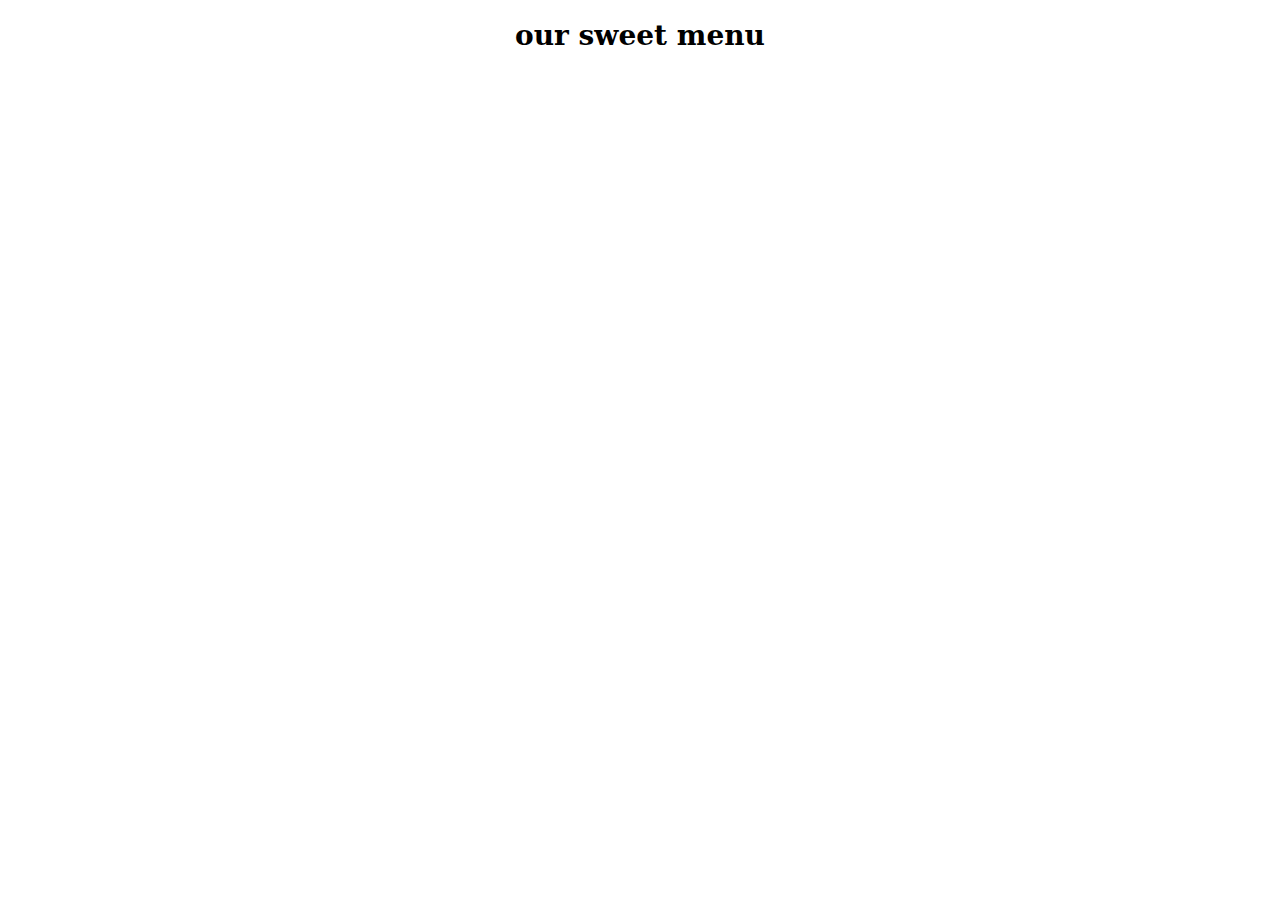
<file: index.html>
<!DOCTYPE html>
<html>
<head>
	<meta charset="utf-8">
	<title> </title>
	<link rel="stylesheet" type="text/css" href="module2.css">

</head>
<body>

	<h1> our sweet menu</h1>



	<div id="box1"> 
		<div id="a">chicken</div>
		<p>
		Lorem ipsum dolor sit amet, consectetur adipisicing elit, sed do eiusmod
		tempor incididunt ut labore et dolore magna aliqua. Ut enim ad minim veniam,
		quis nostrud exercitation ullamco laboris nisi ut aliquip ex ea commodo
		consequat. Duis aute irure dolor in reprehenderit in voluptate velit esse
		cillum dolore eu fugiat nulla pariatur. Excepteur sint occaecat cupidatat non
		proident, sunt in culpa qui officia deserunt mollit anim id est laborum.
		</p>
	</div>
	
	

			<div id="box2">
				<div id="a">Beef</div>
						<p>Lorem ipsum dolor sit amet, consectetur adipisicing elit, sed do eiusmod
						tempor incididunt ut labore et dolore magna aliqua. Ut enim ad minim veniam,
						quis nostrud exercitation ullamco laboris nisi ut aliquip ex ea commodo
						consequat. Duis aute irure dolor in reprehenderit in voluptate velit esse
						cillum dolore eu fugiat nulla pariatur. Excepteur sint occaecat cupidatat non
						proident, sunt in culpa qui officia deserunt mollit anim id est laborum.</p>
			</div>

						<div id="box3">
							<div id="a">Sushi</div>
								<p>Lorem ipsum dolor sit amet, consectetur adipisicing elit, sed do eiusmod
								tempor incididunt ut labore et dolore magna aliqua. Ut enim ad minim veniam,
								quis nostrud exercitation ullamco laboris nisi ut aliquip ex ea commodo
								consequat. Duis aute irure dolor in reprehenderit in voluptate velit esse
								cillum dolore eu fugiat nulla pariatur. Excepteur sint occaecat cupidatat non
								proident, sunt in culpa qui officia deserunt mollit anim id est laborum.</p>
						</div>


			
			



	

</body>
</html>
</file>
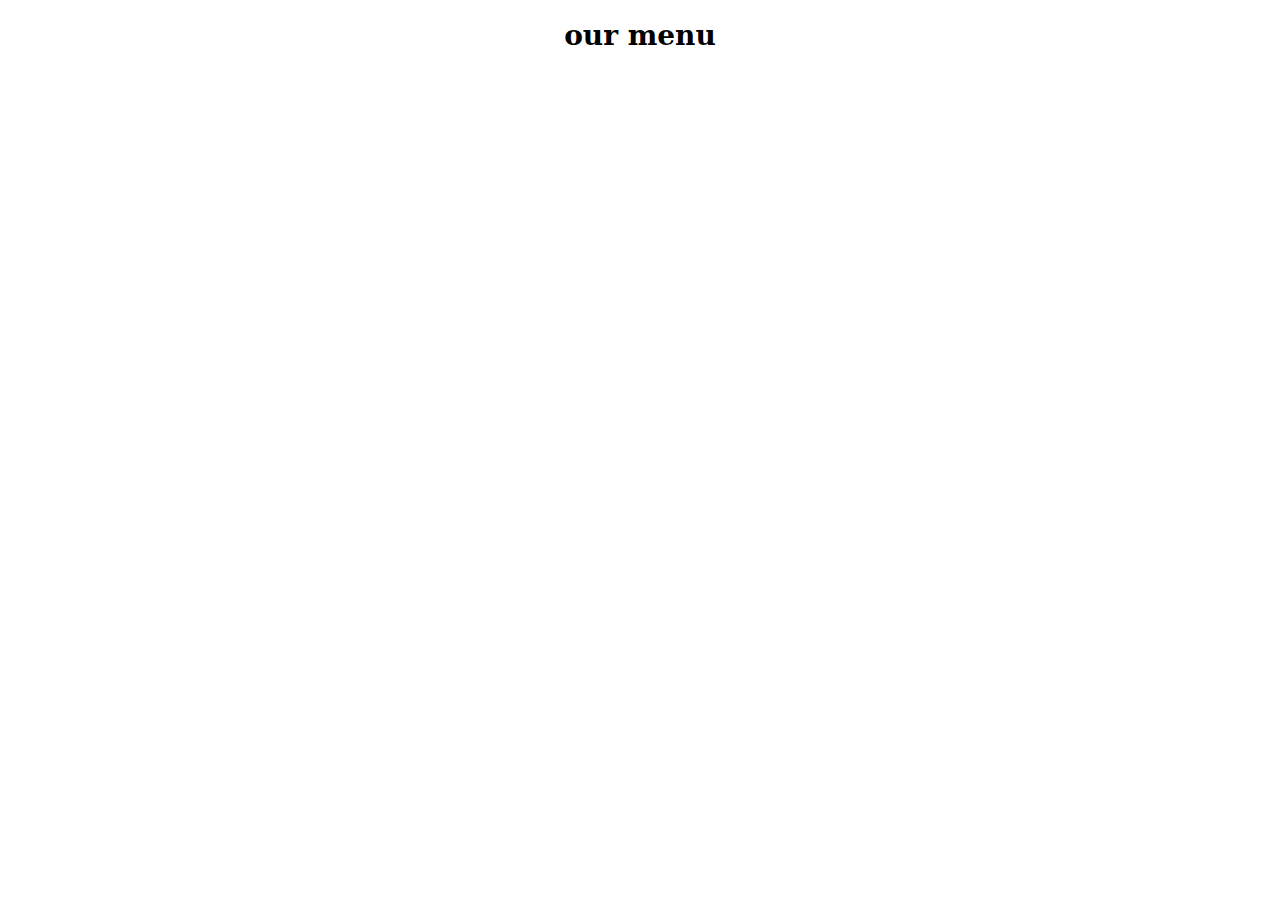
<file: module2.html>
<!DOCTYPE html>
<html>
<head>
	<meta charset="utf-8">
	<title> </title>
	<link rel="stylesheet" type="text/css" href="module2.css">

</head>
<body>

	<h1> our menu</h1>



	<div id="box1"> 
		<div id="a">chicken</div>
		<p>
		Lorem ipsum dolor sit amet, consectetur adipisicing elit, sed do eiusmod
		tempor incididunt ut labore et dolore magna aliqua. Ut enim ad minim veniam,
		quis nostrud exercitation ullamco laboris nisi ut aliquip ex ea commodo
		consequat. Duis aute irure dolor in reprehenderit in voluptate velit esse
		cillum dolore eu fugiat nulla pariatur. Excepteur sint occaecat cupidatat non
		proident, sunt in culpa qui officia deserunt mollit anim id est laborum.
		</p>
	</div>
	
	

			<div id="box2">
				<div id="a">Beef</div>
						<p>Lorem ipsum dolor sit amet, consectetur adipisicing elit, sed do eiusmod
						tempor incididunt ut labore et dolore magna aliqua. Ut enim ad minim veniam,
						quis nostrud exercitation ullamco laboris nisi ut aliquip ex ea commodo
						consequat. Duis aute irure dolor in reprehenderit in voluptate velit esse
						cillum dolore eu fugiat nulla pariatur. Excepteur sint occaecat cupidatat non
						proident, sunt in culpa qui officia deserunt mollit anim id est laborum.</p>
			</div>

						<div id="box3">
							<div id="a">Sushi</div>
								<p>Lorem ipsum dolor sit amet, consectetur adipisicing elit, sed do eiusmod
								tempor incididunt ut labore et dolore magna aliqua. Ut enim ad minim veniam,
								quis nostrud exercitation ullamco laboris nisi ut aliquip ex ea commodo
								consequat. Duis aute irure dolor in reprehenderit in voluptate velit esse
								cillum dolore eu fugiat nulla pariatur. Excepteur sint occaecat cupidatat non
								proident, sunt in culpa qui officia deserunt mollit anim id est laborum.</p>
						</div>


			
			



	

</body>
</html>
</file>
<file: module2.css>
* {
	font-family: "Serif";
	box-sizing: border-box;
	color: white;
}
h1 {
	 margin-bottom: 80px;
	 font-size: 1.75em;
	 color:#000000;
	 text-align: center;

}


.row1 {
 	background-color: #808080;
 	position: relative;
 	margin-right: 10px;
	padding: 10px;
}
.row2 {
    background-color: #808080;
    position: relative;
    margin-right: 10px;
	margin-left: 10px;
	padding: 10px;
    
}
.row3 {
	background-color: #808080;
	position: relative;
	margin-right: 10px;
	margin-left: 10px;
	padding: 10px;

}
.Rtitle {
	position: absolute; 
	top: 0px;
	right: 0px;
	width: 100%;
	height: 30px;
	text-align: center;
	border-left: 1px solid black;
	border-bottom: 1px solid black;
	font-size: 1em;
}
.row1 div {
	background-color: #e9967a;
}

.row2 div {
	background-color: #a52a2a;
}

.row3 div {
	background-color: #f0e68c;
}

 p {
 	width: 100%;
 	height: 100%;
  	overflow: hidden;
 }
 .TopNav div{
 	border: 1px solid black;
 }

/*Media query for Large devices*/
@media (min-width: 992px ) {
.col-lg-1 , .col-lg-2 , .col-lg-3, .col-lg-4, .col-lg-5, .col-lg-6, .col-lg-7, .col-lg-8, .col-lg-9, .col-lg-10, .col-lg-11 , .col-lg-12 {
	float: left;
	margin-left: 5%;
	width: 33.33%
	height: 200px;
	padding: 10px;
	}
.col-lg-1 {
	width: 8.33%;
}
.col-lg-2 {
	width: 16.66% ;
}
.col-lg-3 {
	width: 25% ;
}
.col-lg-4 {
	width: 33.33%;
}
.col-lg-5 {
	width: 41.66%;
}
.col-lg-6 {
	width: 50%;
}
.col-lg-7 {
	width: 58.32%
}
.col-lg-8 {
	width: 66.66%;
}
.col-lg-9 {
    width: 74.99%;
}
.col-lg-10 {
    width: 83.33%;
}
.col-lg-11 {
    width: 91.66%;
}
.col-lg-12 {
    width: 100%;
}

}

/*Media Query for medium size devices*/
@media (min-width: 768px) and (max-width: 991px){
.col-md-1 , .col-md-2 , .col-md-3, .col-md-4, .col-md-5, .col-md-6, .col-md-7, .col-md-8, .col-md-9, .col-md-10, .col-md-11 , .col-md-12 {
	float: left;
	margin-bottom: 20px;

}
.col-md-1 {
	width: 8.33%;
}
.col-md-2 {
	width: 16.66% ;
}
.col-md-3 {
	width: 25% ;
}
.col-md-4 {
	width: 33.33%;
}
.col-md-5 {
	width: 41.66%;
}
.col-md-6 {
	width: 50%;
}
.col-md-7 {
	width: 58.32%
}
.col-md-8 {
	width: 66.66%;
}
.col-md-9 {
    width: 74.99%;
}
.col-md-10 {
    width: 83.33%;
}
.col-md-11 {
    width: 91.66%;
}
.col-md-12 {
    width: 100%;
}

}

/*Media Query for small size devices*/
@media (max-width: 767px){
.col-sm-1 , .col-sm-2 , .col-sm-3, .col-sm-4, .col-sm-5, .col-sm-6, .col-sm-7, .col-sm-8, .col-sm-9, .col-sm-10, .col-sm-11 , .col-sm-12 {
	float: left;
	margin-left: 20px;
	margin-bottom: 20px;
}
.col-sm-1 {
	width: 8.33%;
}
.col-sm-2 {
	width: 16.66% ;
}
.col-sm-3 {
	width: 25% ;
}
.col-sm-4 {
	width: 33.33%;
}
.col-sm-5 {
	width: 41.66%;
}
.col-s-6 {
	width: 50%;
}
.col-sm-7 {
	width: 58.32%
}
.col-sm-8 {
	width: 66.66%;
}
.col-sm-9 {
    width: 74.99%;
}
.col-sm-10 {
    width: 83.33%;
}
.col-sm-11 {
    width: 91.66%;
}
.col-sm-12 {
    width: 100%;
}

}
</file>
